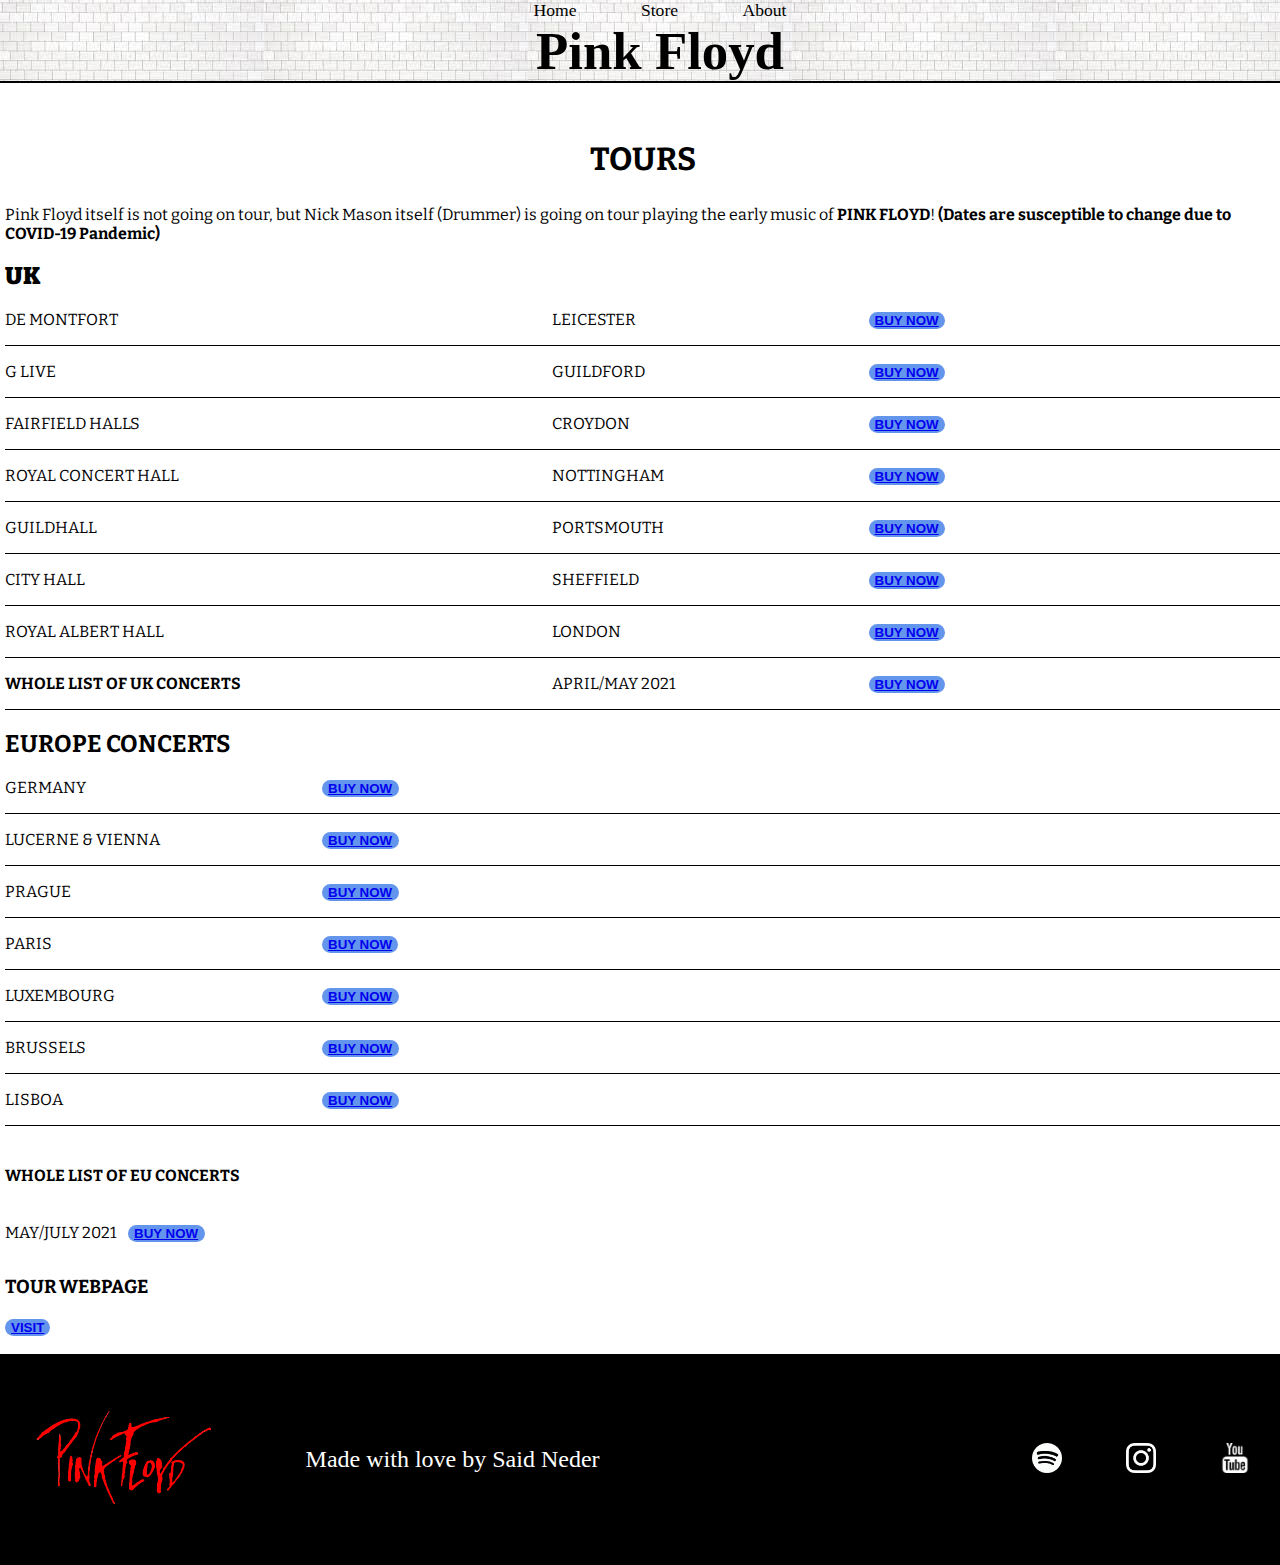
<file: index.html>
<!DOCTYPE html>
<html>
    <head>
        <meta charset="UTF-8">
        <meta name="description" content="Pink Floyd Fanmade Website!">
        <meta name="author" content="Said Neder">
        <meta name="keywords" content="Pink Floyd, Rock, The Dark side of the moon">
        <meta name="viewport" content="width=device-width, initial-scale=1.0">
        <link rel="stylesheet" href="style.css"/>
        <title>Pink Floyd Fanmade</title>
    </head>
        <body>
            <header class="main-header">
                <nav class="nav main-nav">
                    <ul>
                        <li><a href="index.html" target="_self">Home</a></li>
                        <li><a href="store.html" target="_self">Store</a></li>
                        <li><a href="about.html" target="_self">About</a></li>
                    </ul>
                    <h1 class="band-name"><b>Pink Floyd</b></h1>
                </nav>
            </header>

             <section class="main first">
                 <h2 class="tourword">TOURS</h2>
                 Pink Floyd itself is not going on tour,
                 but Nick Mason itself (Drummer) is going on tour playing
                 the early music of <b>PINK FLOYD</b>!
                 <b>(Dates are susceptible to change due to COVID-19 Pandemic)</b>
                 <br/>

                 <h2><b>UK</b></h2>

                 <div>
                     <div>
                        <div class="tour-row">
                         <span class="tour-item tour-arena">DE MONTFORT</span>
                         <span class="tour-item tour-city">LEICESTER</span>
                         <button class="tour item tour-btn"><a href="https://myticket.seetickets.com/event/nick-mason-s-saucerful-of-secrets/de-montfort-hall/1437831" target="blank">BUY NOW</a></button>

                        </div>

                        <div class="tour-row">
                         <span class="tour-item tour-arena">G LIVE</span>
                         <span class="tour-item tour-city">GUILDFORD</span>
                         <button class="tour-item tour-btn"><a href="https://glive.co.uk/Online/tickets-nick-mason-saucerful-secrets-guildford-2020" target="blank">BUY NOW</a></button>
                        </div>

                        <div class="tour-row">
                         <span class="tour-item tour-arena">FAIRFIELD HALLS</span>
                         <span class="tour-item tour-city">CROYDON</span>
                         <button class="tour-item tour-btn"><a href="https://myticket.seetickets.com/event/nick-mason-s-saucerful-of-secrets/fairfield-halls-croydon/1603840" target="blank">BUY NOW</a></button>
                        </div>

                        <div class="tour-row">
                         <span class="tour-item tour-arena">ROYAL CONCERT HALL</span>
                         <span class="tour-item tour-city">NOTTINGHAM</span>
                         <button class="tour-item tour-btn"><a href="https://myticket.seetickets.com/event/nick-mason-s-saucerful-of-secrets/royal-concert-hall-nottingham/1603839" target="blank">BUY NOW</a></button>

                        </div>

                        <div class="tour-row">
                         <span class="tour-item tour-arena">GUILDHALL</span>
                         <span class="tour-item tour-city">PORTSMOUTH</span>
                         <button class="tour-item tour-btn"><a href="https://myticket.seetickets.com/event/nick-mason-s-saucerful-of-secrets/portsmouth-guildhall-portsmouth/1582215" target="blank">BUY NOW</a></button>

                        </div>

                        <div class="tour-row">
                         <span class="tour-item tour-arena">CITY HALL</span>
                         <span class="tour-item tour-city">SHEFFIELD</span>
                         <button class="tour-item tour-btn"><a href="https://myticket.seetickets.com/event/nick-mason-s-saucerful-of-secrets/sheffield-city-hall/1437839" target="blank">BUY NOW</a></button>

                        </div>

                        <div class="tour-row">
                         <span class="tour-item tour-arena">ROYAL ALBERT HALL</span>
                         <span class="tour-item tour-city">LONDON</span>
                         <button class="tour-item tour-btn"><a href="https://tickets.royalalberthall.com/syos/performance/68966" target="blank">BUY NOW</a></button>

                        </div>

                        <div class="tour-row">
                         <strong class="tour-item tour-arena">WHOLE LIST OF UK CONCERTS</strong>
                         <span class="tour-item tour-city">APRIL/MAY 2021</span>
                         <button class="tour-item tour-btn"><a href="https://myticket.co.uk/artists/nick-mason-saucerful-of-secrets" target="blank">BUY NOW</a></button>

                        </div>

                        <div class="tour-row">
                         <h2>EUROPE CONCERTS</h2>
                         <span class="tour-item tour-city">GERMANY</span>
                         <button class="tour-item tour-btn"><a href="https://www.eventim.de/artist/nick-masons-saucerful-of-secrets/" target="blank">BUY NOW</a></button>

                        </div>


                        <div class="tour-row">
                         <span class="tour-item tour-city">LUCERNE & VIENNA</span>
                         <button class="tour-item tour-btn"><a href="https://www.ticketcorner.ch/artist/nick-masons-saucerful-of-secrets/" target="blank">BUY NOW</a></button>

                        </div>

                        <div class="tour-row">
                         <span class="tour-item tour-city">PRAGUE</span>
                         <button class="tour-item tour-btn"><a href="https://www.ticketmaster.cz/event/nick-masons-saucerful-of-secrets-vstupenky/32369" target="blank">BUY NOW</a></button>

                        </div>

                        <div class="tour-row">
                         <span class="tour-item tour-city">PARIS</span>
                         <button class="tour-btn"><a href="https://www.aparteweb.com/awprod/TALP/AWCategoriesvenueCanvas.aspx?S=1&INS=TALP&CAT=632&SEA=6222&LNG=FR&IDWL=82366" target="blank">BUY NOW</a></button>

                        </div>

                        <div class="tour-row">
                         <span class="tour-item tour-city">LUXEMBOURG</span>
                         <button class="tour-item tour-btn"><a href="https://www.atelier.lu/shows/nick-masons-saucerful-of-secrets-2/" target="blank">BUY NOW</a></button>

                        </div>

                        <div class="tour-row">
                         <span class="tour-item tour-city">BRUSSELS</span>
                         <button class="tour-item tour-btn"><a href="https://www.ticketmaster.be/artist/nick-masons-saucerful-of-secrets-billets/871570?language=en-us" target="blank">BUY NOW</a></button>

                        </div>

                        <div class="tour-row">
                         <span class="tour-item tour-city">LISBOA</span>
                         <button class="tour-item tour-btn"><a href="https://ticketline.sapo.pt/evento/nick-mason-s-saucerful-of-secrets-50099" target="blank">BUY NOW</a></button>

                        </div>
                        <br>

                         <h4>WHOLE LIST OF EU CONCERTS</h4>
                         <p class="tour-item">MAY/JULY 2021</p>
                         <button class="tour-item tour-btn"><a href="https://www.songkick.com/artists/225805-nick-mason/calendar" target="blank">BUY NOW</a></button>

                         <h3>TOUR WEBPAGE</h3>
                         <button class="tour-btn"><a href="http://www.thesaucerfulofsecrets.com/" target="blank">VISIT</a></button>

                     </div>
                 </div>
             </section>
             <br>
             <footer class="main-footer">
                <div class="main-footer-container">
                <img src="images/pinkfloydlogo.png"/>
                <span class="made-by">Made with love by Said Neder</span>
                    <ul class="nav footer-nav">
                        <a href="https://open.spotify.com/artist/0k17h0D3J5VfsdmQ1iZtE9?si=GhOYM1o0Q5ShyvQcNDipTw" target="blank">
                         <li><img height="50" src="images/spotify.png" alt="Spotify of Pink Floyd"/></li>
                        </a>
                        <a href="https://www.instagram.com/pinkfloyd/" target="blank">
                         <li><img height="50" src="images/instagram.png" alt="Instagram of Pink Floyd"/></li>
                        </a>
                        <a href="https://www.youtube.com/channel/UCY2qt3dw2TQJxvBrDiYGHdQ" target="blank">
                         <li><img height="50" src="images/youTube.png" alt="Youtube channel of Pink Floyd"/></li>
                        </a>
                    </ul>
                </div>
                </footer>
        </body>
</html>
</file>
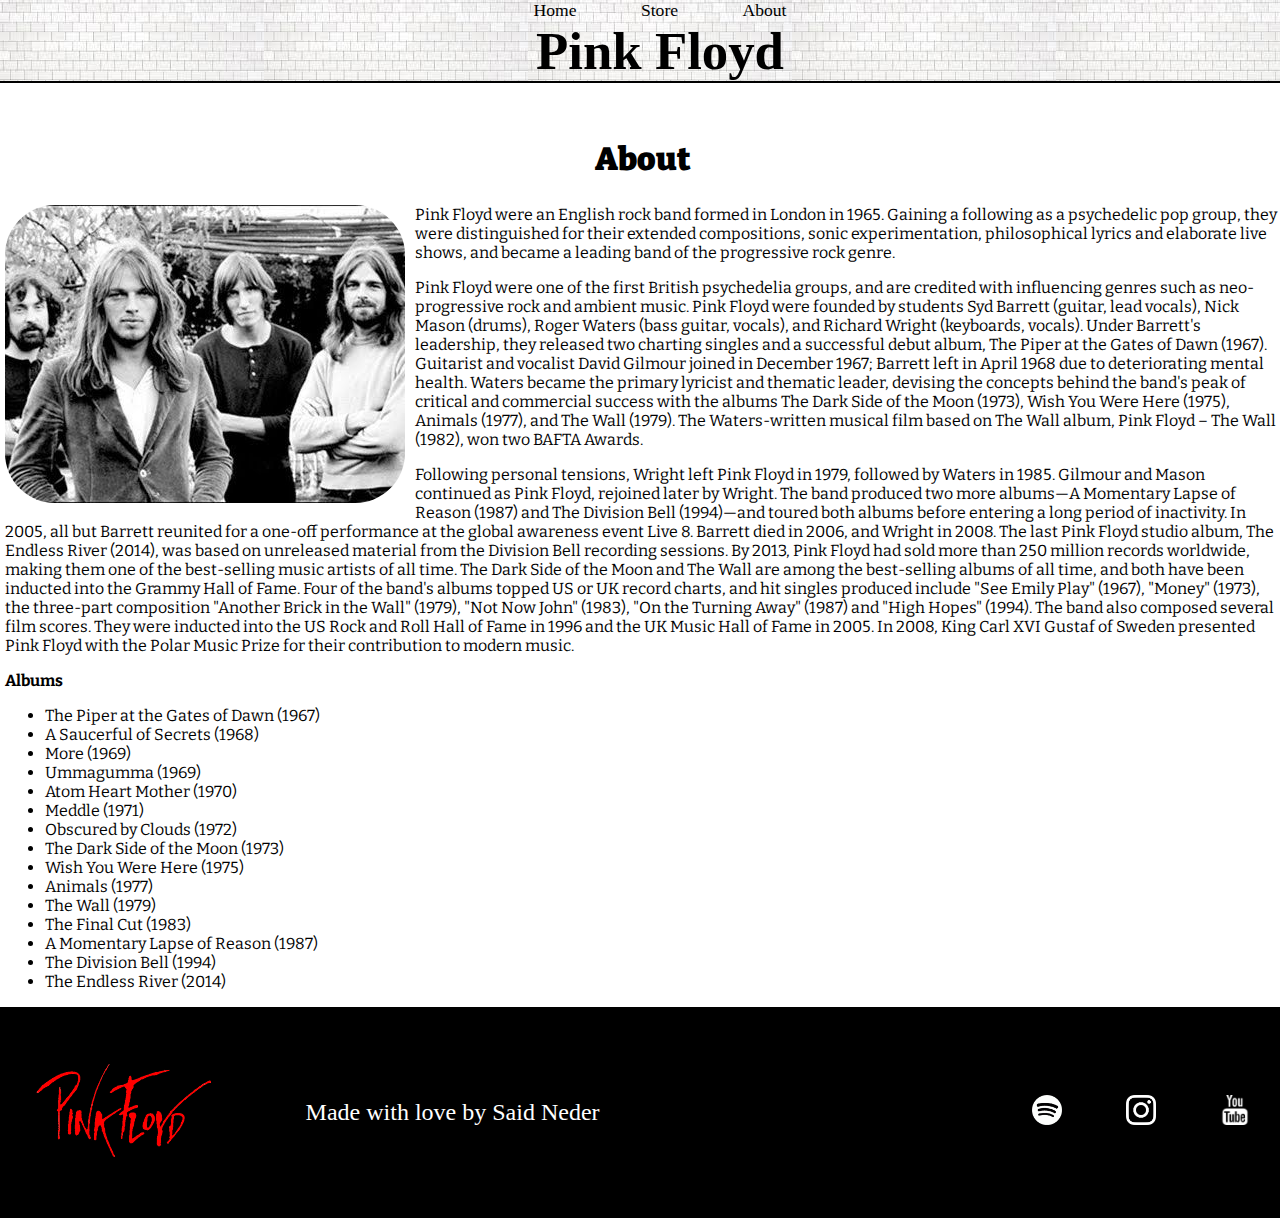
<file: about.html>
<!DOCTYPE html>
<html>
    <head>
        <meta charset="UTF-8">
        <meta name="description" content="Pink Floyd Fanmade Website!">
        <meta name="author" content="Said Neder">
        <meta name="keywords" content="Pink Floyd, Rock, The Dark side of the moon">
        <meta name="viewport" content="width=device-width, initial-scale=1.0">
        <link rel="stylesheet" href="style.css"/>
        <title>About-Pink Floyd Fanmade</title>
    </head>
        <body>
            <header class="main-header">
                <nav class="nav main-nav">
                    <ul>
                        <li><a href="index.html" target="_self">Home</a></li>
                        <li><a href="store.html" target="_self">Store</a></li>
                        <li><a href="about.html" target="_self">About</a></li>
                    </ul>
                    <h1 class="band-name"><b>Pink Floyd</b></h1>
                </nav>
            </header>
            <section class="first">
                <strong><h2 class="tourword"><b>About</b></h2></strong>
                <img src="images/band2.jpg" class="imgabout">
                <p>
                    Pink Floyd were an English rock band
                    formed in London in 1965. Gaining a
                    following as a psychedelic pop group,
                    they were distinguished for their extended compositions,
                    sonic experimentation, philosophical lyrics and elaborate live shows,
                    and became a leading band of the progressive rock genre.
                 </p>

                 <p>   Pink Floyd were one of the first British psychedelia groups,
                    and are credited with influencing genres such as neo-progressive rock and ambient music.
                    Pink Floyd were founded by students Syd Barrett (guitar, lead vocals),
                    Nick Mason (drums), Roger Waters (bass guitar, vocals), and Richard Wright (keyboards, vocals).
                    Under Barrett's leadership, they released two charting singles and a successful debut album,
                    The Piper at the Gates of Dawn (1967). Guitarist and vocalist David Gilmour joined in December 1967;
                    Barrett left in April 1968 due to deteriorating mental health. Waters became the primary lyricist and thematic leader,
                    devising the concepts behind the band's peak of critical and
                    commercial success with the albums The Dark Side of the Moon (1973), Wish You Were Here (1975), Animals (1977), and The Wall (1979).
                    The Waters-written musical film based on The Wall album, Pink Floyd – The Wall (1982), won two BAFTA Awards.
                </p>
                 <p>
                   Following personal tensions, Wright left Pink Floyd in 1979, followed by Waters in 1985. Gilmour and Mason continued as Pink Floyd, rejoined later by Wright. The band produced two more albums—A Momentary Lapse of Reason (1987) and The Division Bell (1994)—and toured both albums before entering a long period of inactivity. In 2005, all but Barrett reunited for a one-off performance at the global awareness event Live 8. Barrett died in 2006, and Wright in 2008. The last Pink Floyd studio album, The Endless River (2014), was based on unreleased material from the Division Bell recording sessions.
                   By 2013, Pink Floyd had sold more than 250 million records worldwide, making them one of the best-selling music artists of all time. The Dark Side of the Moon and The Wall are among the best-selling albums of all time, and both have been inducted into the Grammy Hall of Fame. Four of the band's albums topped US or UK record charts, and hit singles produced include "See Emily Play" (1967), "Money" (1973), the three-part composition "Another Brick in the Wall" (1979), "Not Now John" (1983), "On the Turning Away" (1987) and "High Hopes" (1994). The band also composed several film scores. They were inducted into the US Rock and Roll Hall of Fame in 1996 and the UK Music Hall of Fame in 2005. In 2008, King Carl XVI Gustaf of Sweden presented Pink Floyd with the Polar Music Prize for their contribution to modern music.
                 </p>
                 <strong>Albums</strong>
                 <ul>
                   <li>The Piper at the Gates of Dawn (1967)</li>
                   <li>A Saucerful of Secrets (1968)</li>
                   <li>More (1969)</li>
                   <li>Ummagumma (1969)</li>
                   <li>Atom Heart Mother (1970)</li>
                   <li>Meddle (1971)</li>
                   <li>Obscured by Clouds (1972)</li>
                   <li>The Dark Side of the Moon (1973)</li>
                   <li>Wish You Were Here (1975)</li>
                   <li>Animals (1977)</li>
                   <li>The Wall (1979)</li>
                   <li>The Final Cut (1983)</li>
                   <li>A Momentary Lapse of Reason (1987)</li>
                   <li>The Division Bell (1994)</li>
                   <li>The Endless River (2014)</li>
                 </ul>
            </section>

            <footer class="main-footer">
            <div class="main-footer-container">
            <img src="images/pinkfloydlogo.png"/>
            <span class="made-by">Made with love by Said Neder</span>
                <ul class="nav footer-nav">
                    <a href="https://open.spotify.com/artist/0k17h0D3J5VfsdmQ1iZtE9?si=GhOYM1o0Q5ShyvQcNDipTw" target="blank">
                     <li><img height="50" src="images/spotify.png" alt="Spotify of Pink Floyd"/></li>
                    </a>
                    <a href="https://www.instagram.com/pinkfloyd/" target="blank">
                     <li><img height="50" src="images/instagram.png" alt="Instagram of Pink Floyd"/></li>
                    </a>
                    <a href="https://www.youtube.com/channel/UCY2qt3dw2TQJxvBrDiYGHdQ" target="blank">
                     <li><img height="50" src="images/youTube.png" alt="Youtube channel of Pink Floyd"/></li>
                    </a>
                </ul>
            </div>
            </footer>
        </body>
</html>
</file>
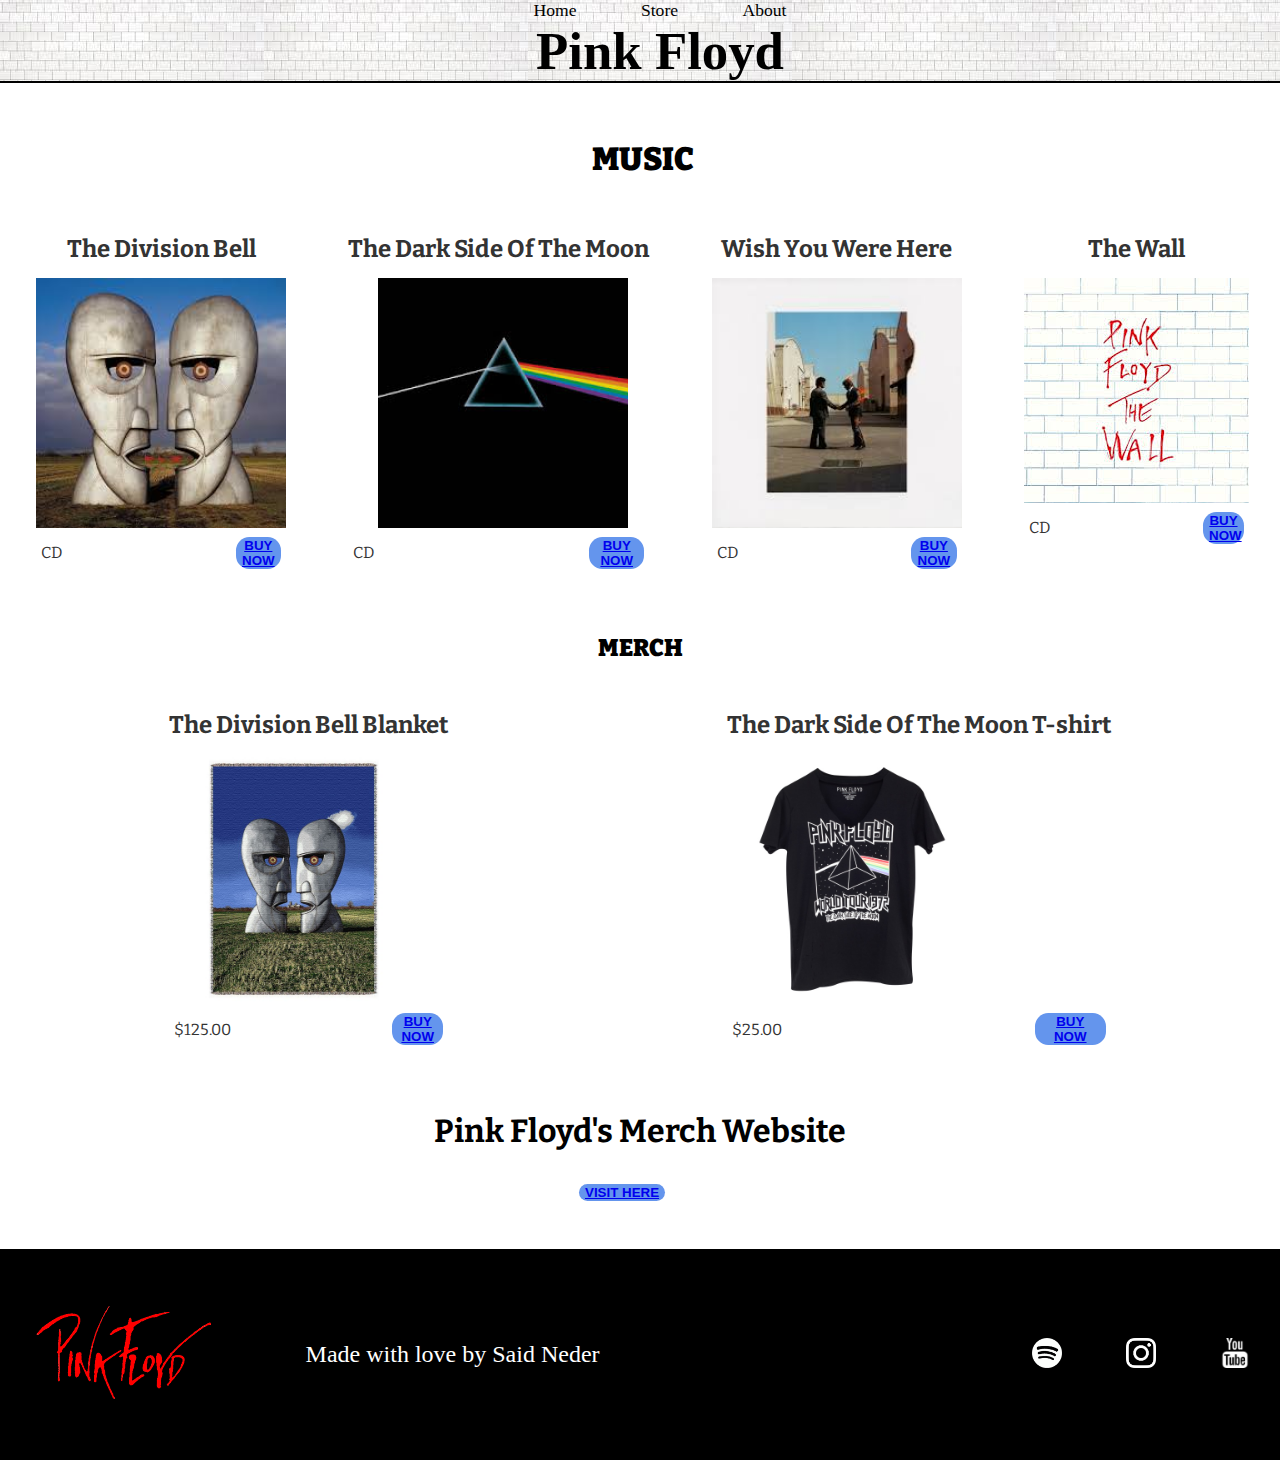
<file: store.html>
<!DOCTYPE html>
<html>
    <head>
        <meta charset="UTF-8">
        <meta name="description" content="Pink Floyd Fanmade Website!">
        <meta name="author" content="Said Neder">
        <meta name="keywords" content="Pink Floyd, Rock, The Dark side of the moon">
        <meta name="viewport" content="width=device-width, initial-scale=1.0">
        <link rel="stylesheet" href="style.css"/>
        <title>About-Pink Floyd Fanmade</title>
    </head>
        <body>
            <header class="main-header">
                <nav class="nav main-nav">
                    <ul>
                        <li><a href="index.html" target="_self">Home</a></li>
                        <li><a href="store.html" target="_self">Store</a></li>
                        <li><a href="about.html" target="_self">About</a></li>
                    </ul>
                    <h1 class="band-name"><b>Pink Floyd</b></h1>
                </nav>
            </header>
            <section class="first">
             <h2 class="tourword"><b>MUSIC</b></h2>
             <div class="shop-items">
                 <!--The Division Bell-->
                <div class="shop-item">
                     <span class="shop-item-title">The Division Bell</span>

                 <img class="shop-item-image" src="images/thedivisionbell.jfif" alt="The Division Bell Album Cover">
                 <div class="shop-item-details">
                    <span class="shop-item-price">CD</span>
                    <button class="tour-btn"><a href="https://shop.pinkfloyd.com/product/X3CDPF15/pink-floyd-the-division-bell-cd?cp=84221_84327" target="_blank">BUY NOW</a></button>
                 </div>
                </div>
                 <!--End of TDB-->
                 <!--Start of DSOTM-->
                <div class="shop-item">
                     <span class="shop-item-title">The Dark Side Of The Moon</span>

                 <img class="shop-item-image dark-side" src="images/thedarksideofthemoon.jfif" alt="The Dark Side Of The Moon Album Cover">
                 <div class="shop-item-details">
                     <span class="shop-item-price">CD</span>
                     <button class="tour-btn"><a href="https://shop.pinkfloyd.com/product/X3CDPF011/the-dark-side-of-the-moon-cd" target="_blank">BUY NOW</a></button>
                 </div>
                </div>
                 <!--End of DSOTM-->
                 <!--Start of WYWH-->
                <div class="shop-item">
                     <span class="shop-item-title">Wish You Were Here</span>

                 <img class="shop-item-image" src="images/wishyouwerehere.jfif" alt="Wish You Were Here Album">
                 <div class="shop-item-details">
                     <span class="shop-item-price">CD</span>
                     <button class="tour-btn"><a href="https://shop.pinkfloyd.com/product/X3CDPF10/pink-floyd-wish-you-were-here-cd?cp=84221_84327" target="_blank">BUY NOW</a></button>
                 </div>
                </div>
                 <!--End of WYWH-->
                 <!--Start of TW-->
                <div class="shop-item">
                     <span class="shop-item-title">The Wall</span>
                 <img src="images/thewall.jfif" alt="The Wall Album Cover">
                 <div class="shop-item-details">
                     <span class="shop-item-price">CD</span>
                     <button class="tour-btn"><a href="https://shop.pinkfloyd.com/product/X3CDPF12/pink-floyd-the-wall-cd?cp=84221_84327" target="_blank">BUY NOW</a></button>
                 </div>
                </div>

             </div>
            </section>
            <section class="main shop-item">
                <h2 style="text-align: center;"><b>MERCH</b></h2>
                <div class="shop-items">
                   <div class="shop-item">
                        <span class="shop-item-title">The Division Bell Blanket</span>
                        <img class="shop-item-image" src="images/thedivisionbellblanket.jpg" alt="The Division Bell Blanket">
                       <div class="shop-item-details">
                        <span class="shop-item-price">$125.00</span>
                        <button class="tour-btn"><a href="https://shop.pinkfloyd.com/product/X3AMPF416/division-bell-throw-blanket?cp=84221_84336_105367" target="_blank">BUY NOW</a></button>
                       </div>
                   </div>

                   <div class="shop-item">
                        <span class="shop-item-title">The Dark Side Of The Moon T-shirt</span>
                        <img class="shop-item-image" src="images/thedarksideofthemoontshirt.jpg" alt="The Dark Side Of The Moon T-shirt">
                       <div class="shop-item-details">
                        <span class="shop-item-price">$25.00</span>
                        <button class="tour-btn"><a href="https://shop.pinkfloyd.com/product/X3CTPF457/pink-floyd-world-tour-1972-dark-side-pyramid-black-t?cp=null" target="_blank">BUY NOW</a></button>
                       </div>
                   </div>
                </div>
                <h3 class="tourword">Pink Floyd's Merch Website</h3>
            <button class="tour-btnm"><a href="https://shop.pinkfloyd.com/">VISIT HERE</a></button>
            </section>

            <br>

            <footer class="main-footer">
                <div class="main-footer-container">
                <img src="images/pinkfloydlogo.png"/>
                <span class="made-by">Made with love by Said Neder</span>
                    <ul class="nav footer-nav">
                        <a href="https://open.spotify.com/artist/0k17h0D3J5VfsdmQ1iZtE9?si=GhOYM1o0Q5ShyvQcNDipTw" target="blank">
                         <li><img height="50" src="images/spotify.png" alt="Spotify of Pink Floyd"/></li>
                        </a>
                        <a href="https://www.instagram.com/pinkfloyd/" target="blank">
                         <li><img height="50" src="images/instagram.png" alt="Instagram of Pink Floyd"/></li>
                        </a>
                        <a href="https://www.youtube.com/channel/UCY2qt3dw2TQJxvBrDiYGHdQ" target="blank">
                         <li><img height="50" src="images/youTube.png" alt="Youtube channel of Pink Floyd"/></li>
                        </a>
                    </ul>
                </div>
                </footer>
        </body>
</html>
</file>
<file: style.css>
@import url('https://fonts.googleapis.com/css2?family=Bitter&family=Permanent+Marker&display=swap');

/* {
    box-sizing: border-box;
    font-family: 'Bitter', serif;
    font-family: 'Permanent Marker', cursive;
} */

html, body{
    margin: 0%;
    padding: 0%;
}

.nav ul{
    margin: 0%;
}
.nav li {
    display: inline;
    align-self: center;

}

.nav a {
    display: inline-block;
    margin-left: 15px;
    margin-right: 15px;
    padding-left: 15px;
    padding-right: 15px;
    color: black;
    text-decoration: none;
}

.nav a:hover {
    background-color: aliceblue;
    opacity: 0.6;
}

.nav h1 {
    padding-left: 40px;
}

.main-nav {
    text-align: center;
    border-bottom: 2px solid black;
    font-family: 'Permanent Marker', cursive;
    font-size: 1.1em;

}

.main {
    margin-top: 50px;
    box-sizing: border-box;
    font-family: 'Bitter', serif;
}


.first {
    margin-top: 140px;
    box-sizing: border-box;
    font-family: 'Bitter', serif;
    margin-left: 5px;
}

.main-header {
    background-image: url(images/navbar.jfif);
    position: fixed;
    top: 0;
    width: 100%;
}

.band-name {
    text-align: center;
    margin: 0;
    font-size: 3em;

}

.bandabout {
    text-align: center;
    font-size: 2em;
    font-family: 'Permament Marker', cursive;
}

.aboutp {
    float: left;
    margin-right: 10px;
    margin-bottom: 5px;

}

.imgabout {
    border-radius: 50px;
    float: left;
    margin-right: 10px;
    margin-bottom: 5px;
}

.main-footer {

    bottom: 0%;
    width: 100%;
    background-color: black;
    padding: .25em 0;
}

.main-footer-container {
    display: flex;
    align-items: center;

}

.main-footer-container ul {
    flex-grow: 1;
    text-align: end;
}

.footer-nav li {
    padding: 0.5 em;

}

.footer-nav img {
    width: 30px;
    height: 30px;
}

.tourword {
    font-family: 'Permament Marker' cursive;
    font-weight: bold;
    font-size: 2em;
    text-align: center;
}

.tour-row {
    border-bottom: 1px solid black;
    padding-bottom: 1em;
    margin-top: 1em;
}

.tour-item {
    padding-right: .5em;
    display: inline-block;
}

.tour-city {
    width: 24%;
}

.tour-arena {
    width: 42%;
}

.tour-btn {
    max-width: 19%;
    background-color:cornflowerblue ;
    border: none;
    border-radius: 1em;
    font-weight: bold;

}

.shop-item {
    margin: 30px;
}

.shop-item-title {
    display: block;
    width: 100%;
    text-align: center;
    font-weight: bold;
    font-size: 1.5em;
    color: #333;
    margin-bottom: 15px;
}

.shop-item-image {
    height: 250px;
    align-self: center;

}

.shop-item-details {
    display: flex;
    align-items: center;
    padding: 5px;
}

.shop-item-price {
    flex-grow: 1;
    color: #333;
}

.shop-items {
    display: flex;
    flex-wrap: wrap;
    justify-content: space-around;
}

.tour-btnm {
    max-width: 19%;
    background-color:cornflowerblue ;
    border: none;
    border-radius: 1em;
    font-weight: bold;
    margin-left: 45%;

}

.made-by {
  color: white;
  font-family: 'Permanent Marker', cursive;
  font-size: x-large;
  margin-left: 4.5%
}

.dark-side {
  margin-left: 10%
}


.pompeii {
    
}
</file>
